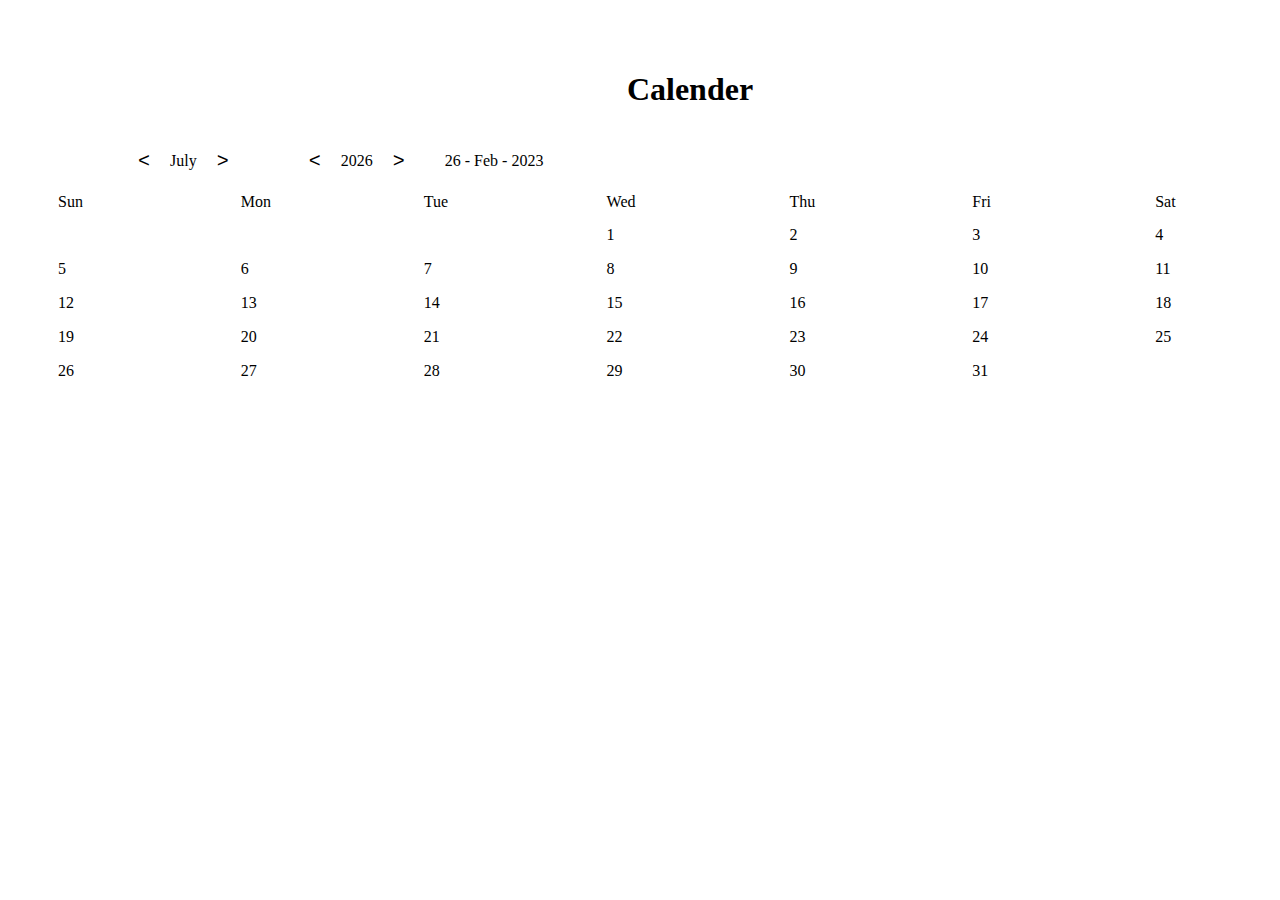
<file: index.html>
<!DOCTYPE html>
<html lang="en">
  <head>
    <meta charset="UTF-8" />
    <meta http-equiv="X-UA-Compatible" content="IE=edge" />
    <meta name="viewport" content="width=device-width, initial-scale=1.0" />
    <title>Calender</title>
    <link rel="stylesheet" href="css/style.css" />
  </head>
  <body>
    <div class="container">
      <h1>Calender</h1>
      <div class="header">
        <div class="month-picker">
          <span class="pre-month">
            <pre><</pre>
          </span>
          <div class="month">Feb</div>

          <span class="next-month">
            <pre>></pre>
          </span>
        </div>

        <div class="year-picker">
          <span class="pre-year">
            <pre><</pre>
          </span>

          <div class="year"></div>

          <span class="next-year">
            <pre>></pre>
          </span>

          <span class="date-format">26 - Feb - 2023</span>
        </div>
      </div>

      <div class="calender">
        <div class="days">Sun</div>
        <div class="days">Mon</div>
        <div class="days">Tue</div>
        <div class="days">Wed</div>
        <div class="days">Thu</div>
        <div class="days">Fri</div>
        <div class="days">Sat</div>
      </div>
      <div class="dates"></div>
    </div>

    <script src="js/calender.js"></script>
  </body>
</html>
</file>
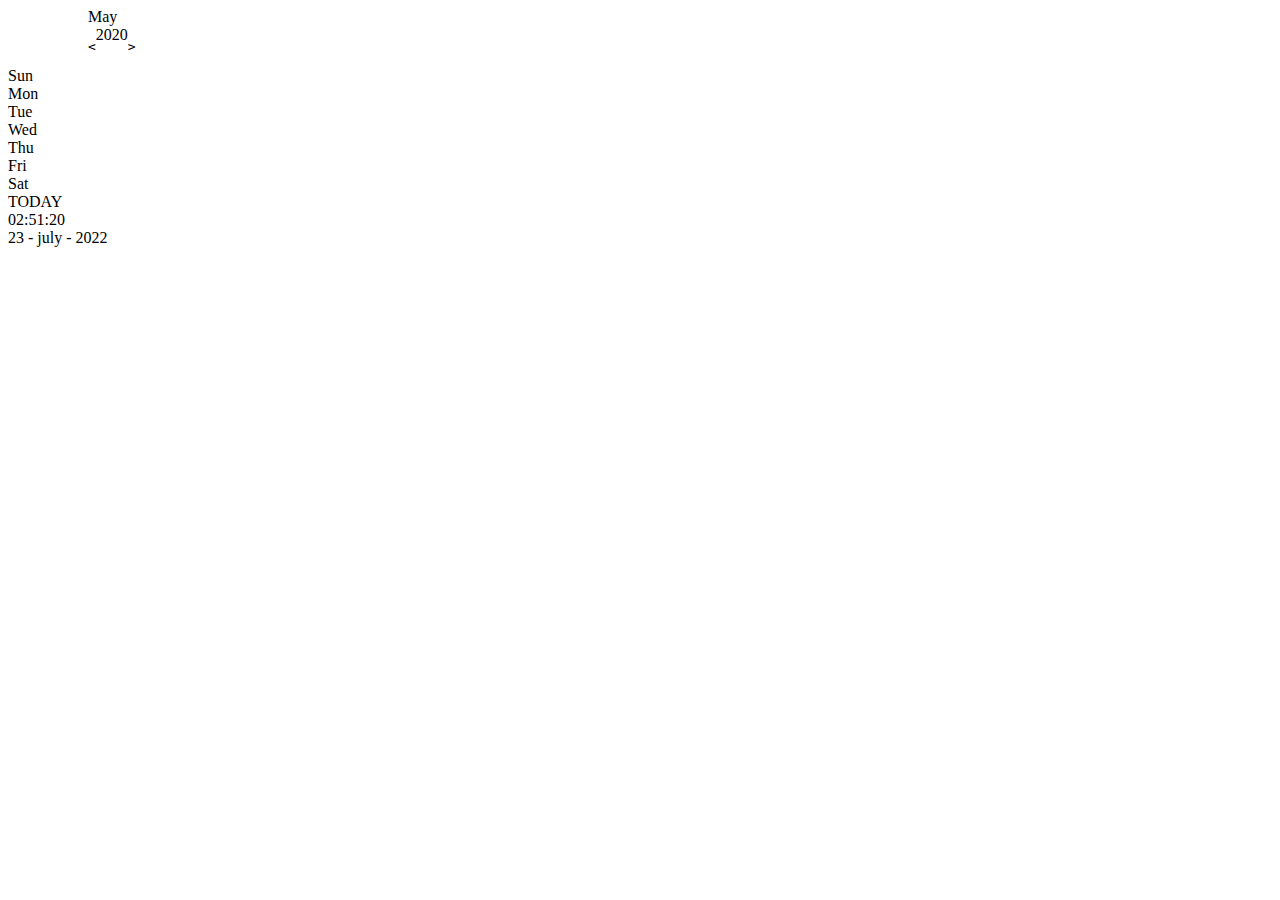
<file: example.html>
<html lang="en">
  <head>
    <meta charset="UTF-8" />
    <meta http-equiv="X-UA-Compatible" content="IE=edge" />
    <meta name="viewport" content="width=device-width, initial-scale=1.0" />
    <title>CALENDAR</title>
    <link rel="stylesheet" href="css/style.css" />
    <script src="js/calender.js" defer></script>
  </head>
  <body>
    <div class="contianer">
      <div class="calendar">
        <div class="calendar-header">
          <span class="month-picker" id="month-picker"> May </span>
          <div class="year-picker" id="year-picker">
            <span class="year-change" id="pre-year">
              <pre><</pre>
            </span>
            <span id="year">2020 </span>
            <span class="year-change" id="next-year">
              <pre>></pre>
            </span>
          </div>
        </div>

        <div class="calendar-body">
          <div class="calendar-week-days">
            <div>Sun</div>
            <div>Mon</div>
            <div>Tue</div>
            <div>Wed</div>
            <div>Thu</div>
            <div>Fri</div>
            <div>Sat</div>
          </div>
          <div class="calendar-days"></div>
        </div>
        <div class="calendar-footer"></div>
        <div class="date-time-formate">
          <div class="day-text-formate">TODAY</div>
          <div class="date-time-value">
            <div class="time-formate">02:51:20</div>
            <div class="date-formate">23 - july - 2022</div>
          </div>
        </div>
        <div class="month-list"></div>
      </div>
    </div>
  </body>
</html>
</file>
<file: css/style.css>
.container {
  width: 100%;
  height: 100%;
  padding: 20px;
  margin: 30px;
}

h1 {
  text-align: center;
}

.header {
  display: flex;
}

.month-picker {
  display: flex;
  margin-left: 80px;
}

.month {
  margin: 22px 20px 0px;
}

.pre-month > pre,
.next-month > pre {
  margin-bottom: 20px;
  font-size: 20px;
  cursor: pointer;
}

.year-picker {
  display: flex;
  margin-left: 80px;
}

.year {
  margin: 22px 20px 0px;
}

.pre-year > pre,
.next-year > pre {
  margin-bottom: 20px;
  font-size: 20px;
  cursor: pointer;
}

.date-format {
  margin: 22px 40px;
  text-align: right;
}

.calender {
  display: grid;
  grid-template-columns: repeat(7, 1fr);
  grid-gap: 1em;
}

.dates {
  display: grid;
  grid-template-columns: repeat(7, 1fr);
  grid-gap: 1em;
  margin-top: 15px;
}
</file>
